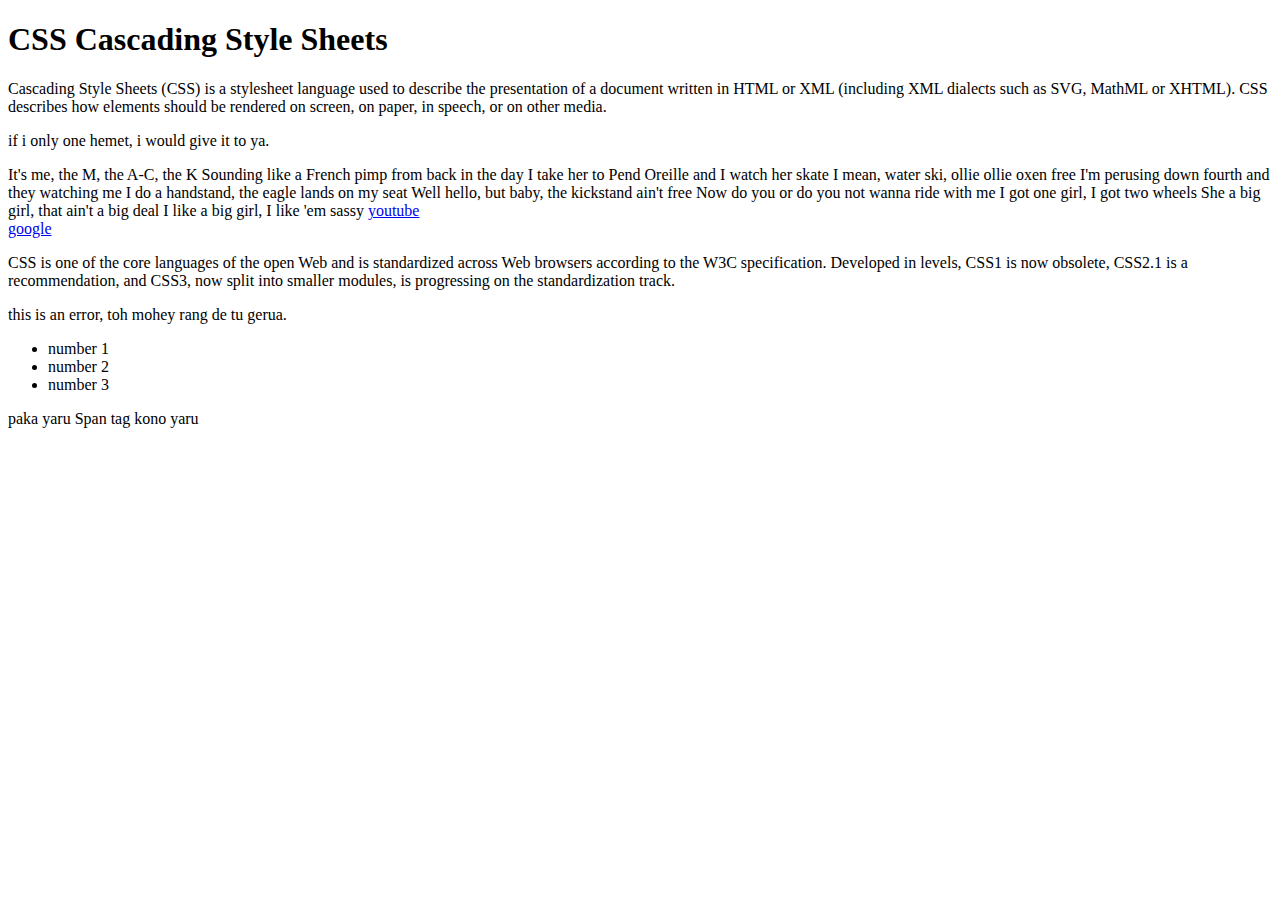
<file: css basics/index.html>
<!DOCTYPE html>
<html lang="en" dir="ltr">
  <head>

<!-- doing in the same file-->
    <!-- could simply add here but writing everytie is a problem-->
<!--    <style>
      h1 {
        color : orange;
        margin : 20px;
      }
      p {
        color : grey;
      }

    </style>
    -->
 <!--these h1 and p are called selectors (target elements). inside are declarations (key value pairs)-->

<!-- Linking the css file-->
 <link rel="stylesheet" href="style1.css"> <!--rel tells relation href address-->

    <title> Page</title>
  </head>
  <body>

    <h1>CSS Cascading Style Sheets</h1>

    <div id="content">
      <p>Cascading Style Sheets (CSS) is a stylesheet language used to describe
        the presentation of a document written in HTML or XML (including XML
        dialects such as SVG, MathML or XHTML). CSS describes how elements
        should be rendered on screen, on paper, in speech, or on other media.</p>

<!--        <img src="htmltags.png"> -->
        <span>if i only one hemet, i would give it to ya.</span>
      <p class="error">It's me, the M, the A-C, the K Sounding like a French pimp from back in the day
                      I take her to Pend Oreille and I watch her skate I mean, water ski, ollie ollie oxen free
                      I'm perusing down fourth and they watching me I do a handstand, the eagle lands on my seat
                      Well hello, but baby, the kickstand ain't free Now do you or do you not wanna ride with me
                      I got one girl, I got two wheels She a big girl, that ain't a big deal I like a big girl, I like 'em sassy
                      <a href="http://youtube.com">youtube</a><br>
                      <a href="http://google.com">google</a>
      </p>

      </div>

        <p class="error feed">CSS is one of the core languages of the open Web and is standardized
          across Web browsers according to the W3C specification. Developed in
          levels, CSS1 is now obsolete, CSS2.1 is a recommendation, and CSS3,
          now split into smaller modules, is progressing on the standardization track.</p>

        <div class="error">
            this is an error, toh mohey rang de tu gerua.
        </div>

<ul >
  <li>number 1</li>
  <li>number 2</li>
  <li>number 3</li>
</ul>

paka yaru <span>Span tag </span>kono yaru

  </body>
</html>
</file>
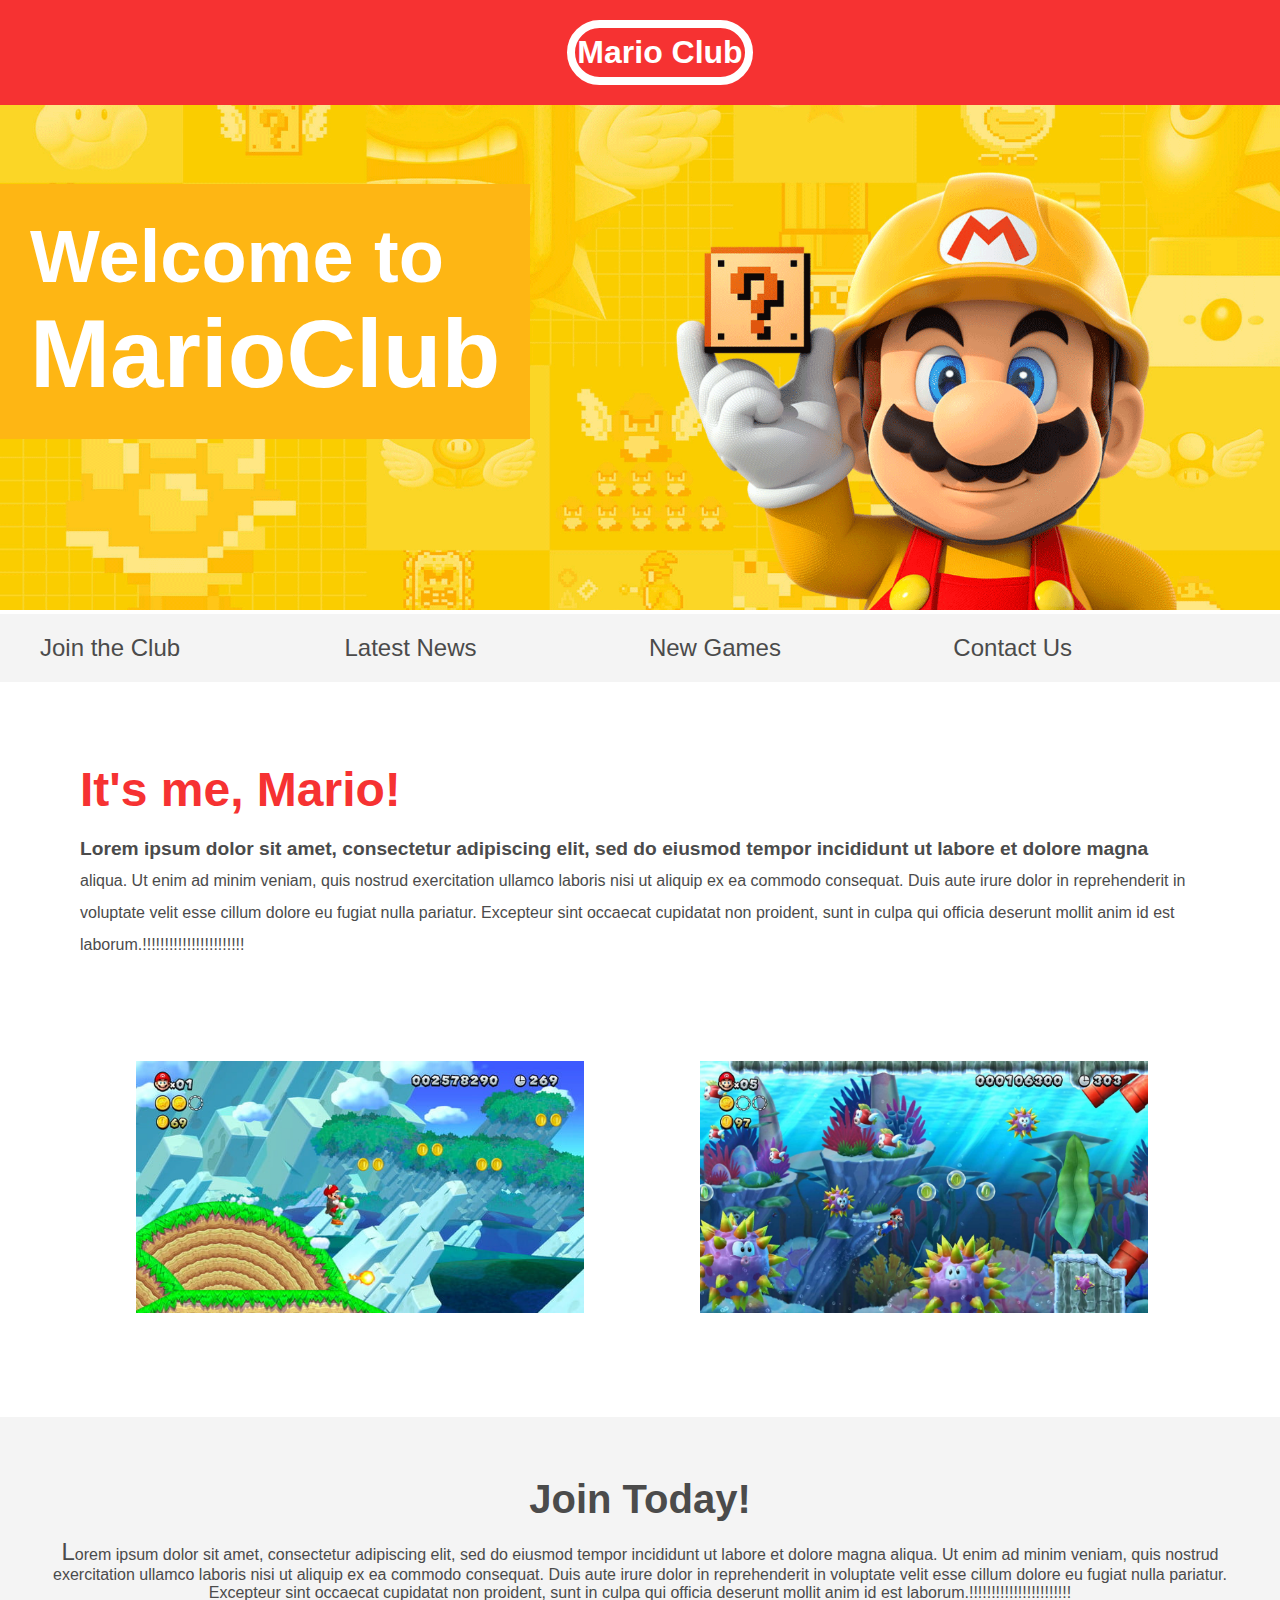
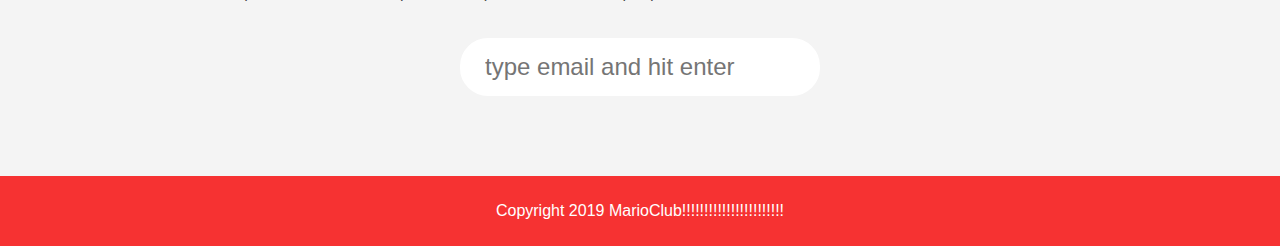
<file: demo website/index.html>
<!DOCTYPE html>
<html>
<head>
  <link rel="stylesheet" href="style.css">

  <meta name="viewport" content="width=device-width, initial-scale=1.0">
<!--META TAG for viewing in all types of devices
A <meta> viewport element gives the browser instructions on how to control the page's dimensions and scaling.
width=device-width makes the width of content fit into device, diff for diff devices
initial-scsale=1.0 sets the initial zoom level when the page is first loaded by the browser. -->

  <title>Demo Mario Club</title>

</head>
<body>

<header>
<h1>Mario Club</h1>
</header>
<!--navigation, site title etc-->

<section class="banner">
  <img src="banner.png" alt="banner">
  <div class="welcome">
    <h2>Welcome to <br><span>MarioClub</span></h2>
  </div>
</section>

<!--navigation-->
<nav class="main-nav">
    <ul>
      <li><a href="/join.html" class="join">Join the Club</a></li>
      <li><a href="/news.html">Latest News</a></li>
      <li><a href="/games.html">New Games</a></li>
      <li><a href="/contact.html">Contact Us</a></li>
    </ul>
</nav>


<main>   <!--Main content of the webpage-->
  <article>
    <h2>It's me, Mario!</h2>
    <p>Lorem ipsum dolor sit amet, consectetur adipiscing elit, sed do eiusmod tempor
      incididunt ut labore et dolore magna aliqua. Ut enim ad minim veniam, quis
      nostrud exercitation ullamco laboris nisi ut aliquip ex ea commodo consequat.
      Duis aute irure dolor in reprehenderit in voluptate velit esse cillum dolore
      eu fugiat nulla pariatur. Excepteur sint occaecat cupidatat non proident, sunt
      in culpa qui officia deserunt mollit anim id est laborum.</p>
    </article>

    <ul class="images">
      <li><img src="thumb-1.png" alt="thumb 1"></li>
      <li><img src="thumb-2.png" alt="thumb 2"></li>
    </ul>
</main>

<section class="join">
  <h2>Join Today!</h2>
  <p>Lorem ipsum dolor sit amet, consectetur adipiscing elit, sed do eiusmod tempor
    incididunt ut labore et dolore magna aliqua. Ut enim ad minim veniam, quis
    nostrud exercitation ullamco laboris nisi ut aliquip ex ea commodo consequat.
    Duis aute irure dolor in reprehenderit in voluptate velit esse cillum dolore
    eu fugiat nulla pariatur. Excepteur sint occaecat cupidatat non proident, sunt
    in culpa qui officia deserunt mollit anim id est laborum.</p>
    <form>
      <input type="email" name="email" placeholder="type email and hit enter" id="email" required>
    </form>
</section>


<footer>
<p class="copyright">Copyright 2019 MarioClub</p>
</footer>

</body>
</html>
</file>
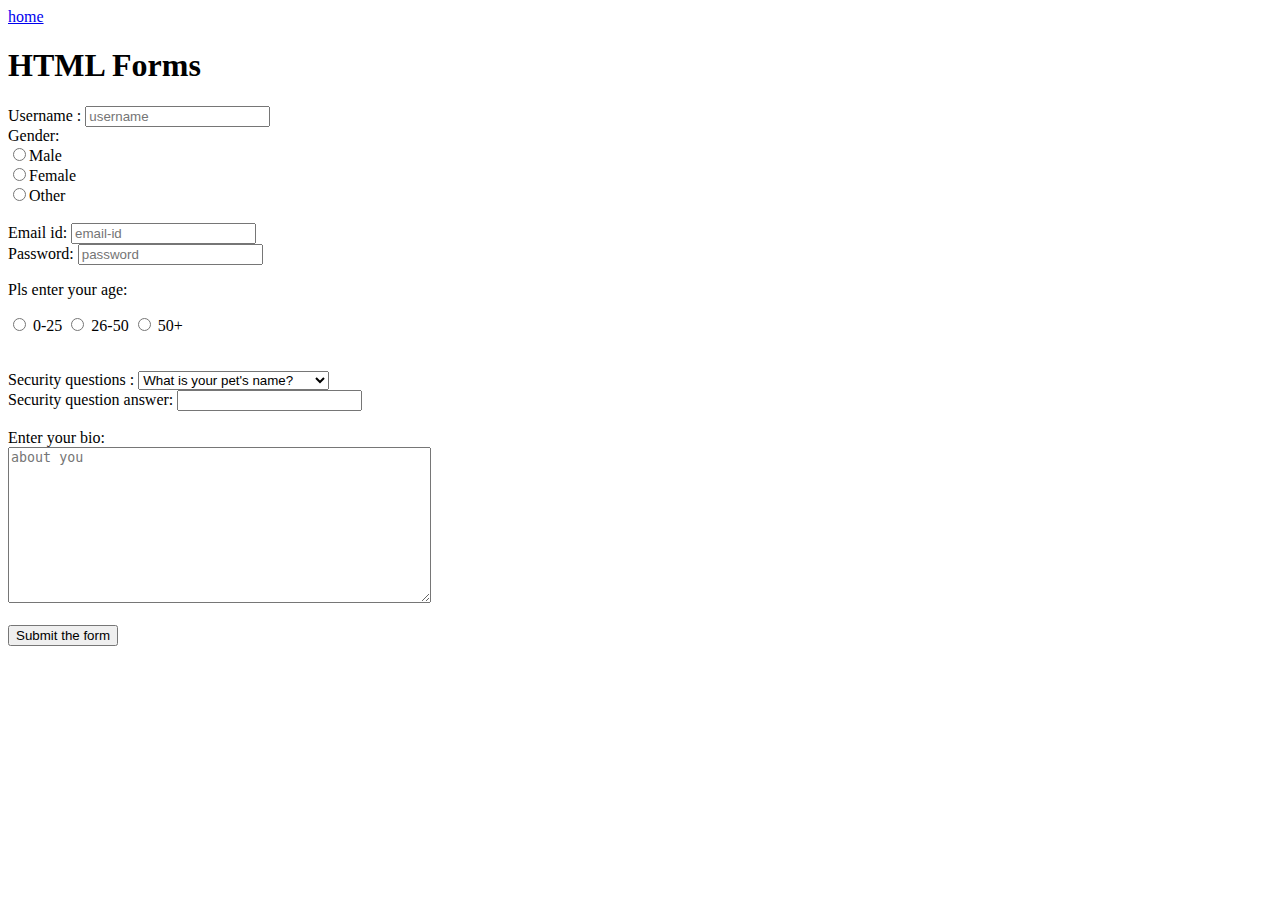
<file: html basics/htmlForms.html>
<!DOCTYPE html>
<html>
<head>
    <title>Forms</title>
</head>
<body>
  <a href="index.html">home</a>
  <h1>HTML Forms</h1>

  <form>

    <!--type : text, email, password, radio, submit etc etc
        attributes to input : type, name, id, value, placeholder, required(to make compulsary)
        alt to input : SELECT (+OPTION) TAG-->

    <label for="username">Username : </label>
    <!--labels are labels for a input having id such and such-->
    <input type="text" id="username" name="username" placeholder="username" required>
    <!--input is that field box for input...
        type is type of input...
        id is the unique identifier, connecting with js/css as hooks, connecting with labels
        name attribute also identifies but more related to php, they also grp diff parts of form together-->
      <br>
    <label for="gender">Gender: </label> <br>
    <input type="radio" name="gender" value="male">Male <br>
    <input type="radio" name="gender" value="female">Female <br>
    <input type="radio" name="gender" value="other">Other <br>
    <!-- see for radio buttons, all have name gender, so grouped together...
         also the VALUE attribute comes into picture as just clicking on the button needs to provide us with one-->
     <br>
    <label for="email">Email id: </label>
    <input type="email" id="email" name="email" placeholder="email-id" required>
     <br>
    <label for="password">Password: </label>
    <input type="password" id="password" placeholder="password" required>
      <br>

    <div>
      <p>Pls enter your age: </p>
        <input type="radio" name="age" id="opt-1" value="0-25">
        <label for="opt-1">0-25</label>
        <input type="radio" name="age" id="opt-2" value="26-50">
        <label for="opt-2">26-50</label>
        <input type="radio" name="age" id="opt-3" value="50+">
        <label for="opt-3">50+</label>
    </div>

    <br><br>

    <div>
    <label for="question">Security questions : </label>
    <select name="question" id="question">
        <option value="q1">What is your pet's name?</option>
        <option value="q2">What is your favourite color?</option>
        <option name="q3">What is your favourite food?</option>
    </select><br>

    <label for="SecAns">Security question answer: </label>
    <input type="text" name="SecAns" id="SecAns">
    </div>
    <br>

    <label for="bio">Enter your bio: </label><br>
    <textarea name="bio" id="bio" rows="10" cols="50" placeholder="about you"></textarea>
    <!-- on the page user can hold and drag to change its size simply, rows and colsl whatever-->

    <br><br>

    <input type="submit" value="Submit the form">
    <!-- the submit button sends all this data to the ACTION ATTRIBUTE of FORM which can be script or whatever-->
  </form>


</body>

</html>
</file>
<file: css basics/style1.css>
/* To target an inviduall block or part, define its class in html, here use .class as selector */
/*
.error {
  color: red;
}

p.error {
  border: dotted black 1px;
}

p.feed {
  color: blue;
}
*/



/*using id to get particular selector */
/*#content {
  background-color: #ebebeb;
}
*/



/*targeting children , eg. all Span inside div... parent child*/
/*div span {
background-color: orange;
}
*/
/*div.error is the div having class as error but
div .error is all the chilren inside div which are of type error */



/*using attributes*/
/*a[href] {
  color: lightgreen;
}*/
/*a particular attribute value*/
/*a[href="http://google.com"] {
  background-color: grey ;
  border: dotted 0.5px #ebebeb;
  text-decoration: none;
  text-transform: uppercase;
}
*/
/*substring basically*/
/*a[href*="youtube"] {
  background-color: green;
}
*/
/*ends with " "*/
/*a[href$=".com"] {
             }
*/

/*inheritance and over-riding*/
/* div {
  color : coral;
  margin : 20px;
  border: solid 0.1px black;
  background: #ebebeb;
}
p {
  color: green;
  margin : inherit;
  border: inherit;
}
*/
/*https://www.youtube.com/redirect?redir_token=4M7rn6ymvhD6Qgd6ltuQ04nf1Yx8MTU3NDQzMzIzMkAxNTc0MzQ2ODMy&q=https%3A%2F%2Fdeveloper.mozilla.org%2Fen-US%2Fdocs%2FWeb%2FCSS%2FCascade&v=FHZn6706e3Q&event=video_description
*/
</file>
<file: demo website/style.css>
/*
CONTAINS: CSS FILE OF MARIO Club
          position
          PSEUDO CLASSES AND ELEMENTS
          RESPONSIVE STYLES
*/



/*
position: static    default
            relative  relative to original location
            fixed     fixed in a webpage, always visible, even if move up down
            absolute  relative to parent
            sticky    mix of static and fixed
*/

body, ul, li, h1, h2, a {
  margin : 0;
  padding : 0;
  font-family: arial;
}


header {
  background-color : #F63232;
  padding : 20px;
  text-align : center;
  position : fixed;
  width : 100%;
  z-index : 1;
  top : 0;
  left : 0;
}

header h1 {
  color : white;
  display: inline-block;
  border: solid white 8px;
  padding : 6px 2px;
  border-radius: 50px;  /*softens the corner*/
}

nav {
background-color: #F4F4F4;
padding : 20px;
position: sticky;
top: 100px;
}

nav ul {
  white-space: nowrap;  /*all in one line*/
  max-width: 1200px;
  margin : 0 auto;    /*topbottom 0.... left right auto*/
}

nav li {
  width: 25%;
  display: inline-block;
  font-size: 24px;
}

nav li a {
  text-decoration: none;
  color : #4B4B4B;
}

.banner img {
  max-width: 100%;
}

.banner {
  position: relative;
}

.banner .welcome {
  background-color: #FEB614;
  color: white;
  padding : 30px;
  position: absolute;
  left : 0%;
  top : 30%;
}

.banner h2 {
  font-size: 74px;
}

.banner span {
  font-size: 1.3em;
}

main {
  max-width: 100%;
  width: 1200px;
  margin : 80px auto;
  padding : 0 40px;
  box-sizing: border-box;/*padding part of margin*/
}

article h2 {
  color : #F63232;
  font-size: 48px;
}

article p {
  line-height: 2em;
  color : #4B4B4B;
}

.images {
  text-align:  center;
  margin : 80px 0px;
  white-space: nowrap;
}

.images li{
display: inline-block;
width : 40%;
margin: 20px 5%;
}

.images li img {
  max-width: 100%;
}

section.join {
  background: #F4F4F4;
  text-align: center;
  padding: 60px 20px;
  color: #4B4B4B;
}

.join h2 {
  font-size: 2.5em;
}

.join input {
  margin: 20px 0;
  padding: 10px 20px;
  font-size: 24px;
  border-radius: 28px;
  border: white solid 5px;
}

footer {
  color : white;
  background: #F63232;
  padding : 10px;
  text-align: center;
}


/*PSEUDO CLASSES: style when in a particular state like hover, focus, first child*/
/* :hover   :focus    :first-child*/

nav li :hover {
  text-decoration: underline;
}

.images li :hover{
  position: relative;
  bottom: 5px;   /*or top : -5px;*/
}

form input:focus {
  border : 4px dashed black;
  outline : none;
}

form input:valid {
  border : 4px solid #71d300;
  background: darkgreen;
}

/*first li in nav*/
/*
nav li:first-child {
  border: blue solid 5px;
}
*/

/* active  select the active link
   empty   p:empty     every p element that has no child
   first-of-type  first p of parent
   disabled, enabled    select every dis/en element or input
   */


/*PSEUDO ELEMENT
::after    p::after    insert content after every <p> element
::before   p::before    insert content before every <p> element
::first-letter    p::first-letter   select the first letter of every <p>
::first-line
::selection     p::selection select the portion of element selected by user
*/


article p::first-line {
  font-weight: bold;
  font-size: 1.2em;}

  section.join p::first-letter {
    font-size: 1.5em;
  }

  p::selection {
    background-color: yellow;
  }

  p::after{
    content : "!!!!!!!!!!!!!!!!!!!!!!!";
  }



  /*RESPONSIVE STYLES */

  /*1. meta tag in html file*/
  /*2. media queries*/

  /* @querytype target and (condition) {} */
  @media screen and (max-width : 900px) {       /*eg.min-width : */

    .banner .welcome h2{
      font-size: 30px;
    }

    nav li {
        font-size: 18px;
    }
  }
  @media screen and (max-width : 500px) {

    .banner .welcome h2{
      font-size: 20px;
    }

    nav li {
        font-size: 15px;
    }
  }

  @media screen and (max-width : 372px) {       /*eg.min-width : */

    .banner .welcome h2{
      font-size: 15px;
    }
    .banner .welcome {
      position: relative;
      text-align: center;
      padding: 10px;
    }
    .banner .welcome br {
      display : none;
    }
    .banner .welcome span{
      font-size: 1em;
    }
    nav li {
        font-size: 10px;
    }
    .images li {
      width : 100%;
      margin : 20px auto;
      display: block;   /*top of each other*/
    }
  }



  @media screen and (max-width : 250px) {

    nav li {
        font-size: 20px;
        position: relative;
        display: block;
        width: 100%;
        margin: 12px auto;
    }

    header {
      position: relative;
    }
    nav {
      top:0;
    }
  }
</file>
